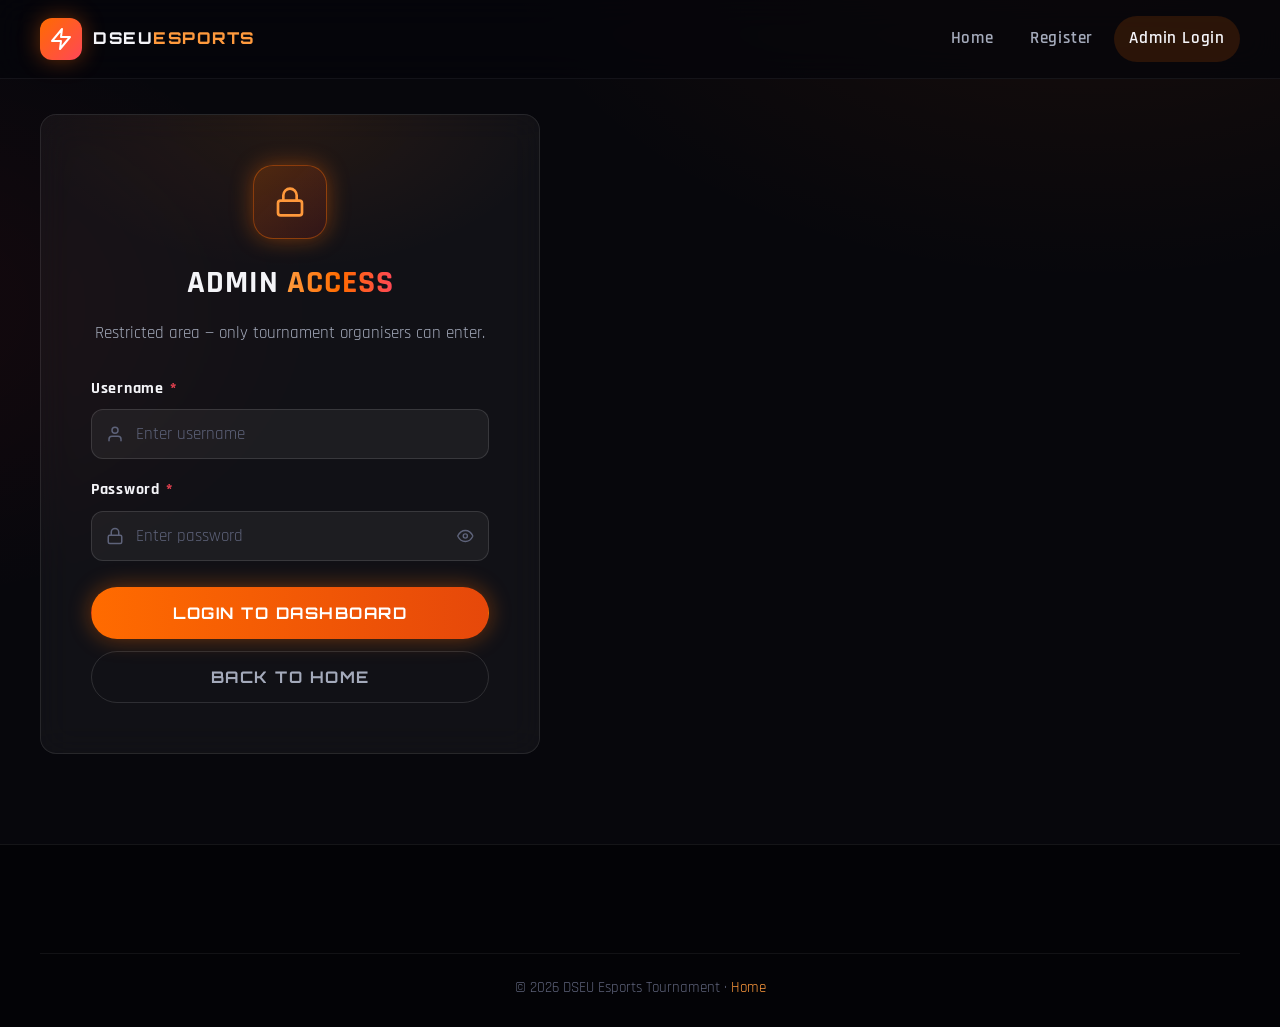
<file: dseu-free-fire-tournament/admin-login.html>
<!DOCTYPE html>
<html lang="en">
<head>
  <meta charset="UTF-8">
  <meta name="viewport" content="width=device-width, initial-scale=1.0">
  <title>Admin Login — DSEU Free Fire Esports Tournament</title>
  <meta name="description" content="Restricted area — tournament organisers only.">

  <!-- Browser tab icon (fire bolt) -->
  <link rel="icon" href="data:image/svg+xml,<svg xmlns='http://www.w3.org/2000/svg' viewBox='0 0 100 100'><rect width='100' height='100' rx='22' fill='%230a0a12'/><path fill='%23ff6b00' d='M60 10 26 58h20l-6 32 36-46H54z'/></svg>">

  <!-- Google fonts -->
  <link rel="preconnect" href="https://fonts.googleapis.com">
  <link rel="preconnect" href="https://fonts.gstatic.com" crossorigin>
  <link href="https://fonts.googleapis.com/css2?family=Orbitron:wght@500;700;800;900&family=Rajdhani:wght@400;500;600;700&display=swap" rel="stylesheet">

  <link rel="stylesheet" href="css/style.css">
  <link rel="stylesheet" href="css/admin-login.css">
</head>
<body class="page-wrap">

  <!-- ============ ICON SPRITE ============ -->
  <svg class="svg-sprite" xmlns="http://www.w3.org/2000/svg" aria-hidden="true">
    <symbol id="icon-zap" viewBox="0 0 24 24"><polygon points="13 2 3 14 12 14 11 22 21 10 12 10 13 2"/></symbol>
    <symbol id="icon-lock" viewBox="0 0 24 24"><rect x="3" y="11" width="18" height="11" rx="2" ry="2"/><path d="M7 11V7a5 5 0 0 1 10 0v4"/></symbol>
    <symbol id="icon-user" viewBox="0 0 24 24"><path d="M20 21v-2a4 4 0 0 0-4-4H8a4 4 0 0 0-4 4v2"/><circle cx="12" cy="7" r="4"/></symbol>
    <symbol id="icon-eye" viewBox="0 0 24 24"><path d="M1 12s4-8 11-8 11 8 11 8-4 8-11 8-11-8-11-8z"/><circle cx="12" cy="12" r="3"/></symbol>
    <symbol id="icon-eye-off" viewBox="0 0 24 24"><path d="M17.94 17.94A10.07 10.07 0 0 1 12 20c-7 0-11-8-11-8a18.45 18.45 0 0 1 5.06-5.94M9.9 4.24A9.12 9.12 0 0 1 12 4c7 0 11 8 11 8a18.5 18.5 0 0 1-2.16 3.19m-6.72-1.07a3 3 0 1 1-4.24-4.24"/><line x1="1" y1="1" x2="23" y2="23"/></symbol>
    <symbol id="icon-menu" viewBox="0 0 24 24"><line x1="3" y1="12" x2="21" y2="12"/><line x1="3" y1="6" x2="21" y2="6"/><line x1="3" y1="18" x2="21" y2="18"/></symbol>
    <symbol id="icon-x" viewBox="0 0 24 24"><line x1="18" y1="6" x2="6" y2="18"/><line x1="6" y1="6" x2="18" y2="18"/></symbol>
  </svg>

  <!-- ============ NAVBAR ============ -->
  <header class="navbar" id="navbar">
    <div class="container navbar-inner">
      <a href="index.html" class="brand">
        <span class="brand-logo"><svg class="icon"><use href="#icon-zap"/></svg></span>
        <span class="brand-text">DSEU<span>ESPORTS</span></span>
      </a>
      <nav class="nav-links" id="navLinks">
        <ul>
          <li><a href="index.html" class="nav-link">Home</a></li>
          <li><a href="register.html" class="nav-link">Register</a></li>
          <li><a href="admin-login.html" class="nav-link active">Admin Login</a></li>
        </ul>
      </nav>
      <button class="nav-toggle" id="navToggle" aria-label="Open menu" aria-expanded="false">
        <svg class="icon icon-menu"><use href="#icon-menu"/></svg>
        <svg class="icon icon-x"><use href="#icon-x"/></svg>
      </button>
    </div>
  </header>

  <main>
    <!-- ============ ADMIN LOGIN ============ -->
    <section class="auth-wrap">
      <div class="container">
        <div class="auth-card glass-card">

          <div class="auth-icon"><svg class="icon"><use href="#icon-lock"/></svg></div>
          <h1 class="auth-title">Admin <span class="grad-text">Access</span></h1>
          <p class="auth-sub">Restricted area — only tournament organisers can enter.</p>

          <!-- Username + Password form (filled by js/admin-login.js) -->
          <form class="auth-form" id="loginForm" novalidate>

            <div class="auth-field">
              <label for="username">Username <span class="req">*</span></label>
              <div class="input-wrap">
                <svg class="icon lead-icon"><use href="#icon-user"/></svg>
                <input type="text" id="username" name="username" autocomplete="username" placeholder="Enter username" maxlength="40">
              </div>
            </div>

            <div class="auth-field">
              <label for="password">Password <span class="req">*</span></label>
              <div class="input-wrap">
                <svg class="icon lead-icon"><use href="#icon-lock"/></svg>
                <input type="password" id="password" name="password" autocomplete="current-password" placeholder="Enter password" maxlength="40">
                <button type="button" class="toggle-btn" id="togglePw" aria-label="Show password" title="Show / hide password">
                  <svg class="icon icon-eye-open"><use href="#icon-eye"/></svg>
                  <svg class="icon icon-eye-closed"><use href="#icon-eye-off"/></svg>
                </button>
              </div>
            </div>

            <!-- Same message is shown for a wrong username OR wrong password -->
            <p class="error-msg" id="loginError">Invalid username or password.</p>

            <button type="submit" class="btn btn-primary btn-lg auth-btn">Login to Dashboard</button>
            <a href="index.html" class="btn btn-ghost btn-lg back-home">Back to Home</a>
          </form>

        </div>
      </div>
    </section>
  </main>

  <!-- ============ FOOTER ============ -->
  <footer class="footer">
    <div class="container">
      <div class="footer-bottom">© <span id="year">2026</span> DSEU Esports Tournament · <a href="index.html" style="color: var(--primary-soft);">Home</a></div>
    </div>
  </footer>

  <!-- ============ SCRIPTS ============ -->
  <script src="js/main.js"></script>
  <script src="js/admin-login.js"></script>
</body>
</html>
</file>
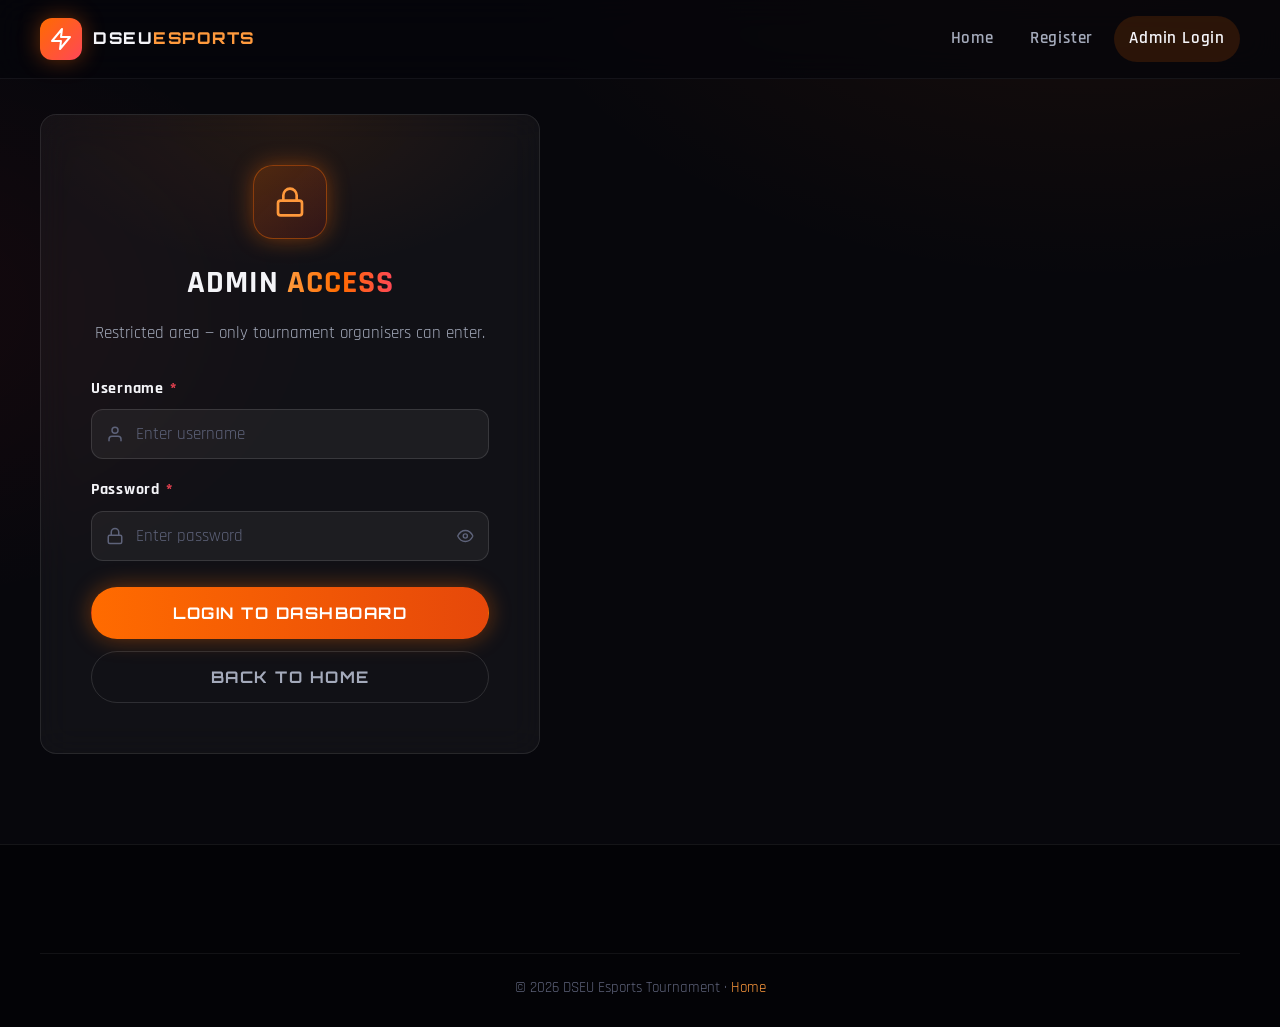
<file: dseu-free-fire-tournament/admin.html>
<!DOCTYPE html>
<html lang="en">
<head>
  <meta charset="UTF-8">
  <meta name="viewport" content="width=device-width, initial-scale=1.0">
  <title>Admin Panel — DSEU Free Fire Esports Tournament</title>
  <meta name="description" content="View and manage tournament registrations.">

  <!-- Browser tab icon (fire bolt) -->
  <link rel="icon" href="data:image/svg+xml,<svg xmlns='http://www.w3.org/2000/svg' viewBox='0 0 100 100'><rect width='100' height='100' rx='22' fill='%230a0a12'/><path fill='%23ff6b00' d='M60 10 26 58h20l-6 32 36-46H54z'/></svg>">

  <!-- Google fonts -->
  <link rel="preconnect" href="https://fonts.googleapis.com">
  <link rel="preconnect" href="https://fonts.gstatic.com" crossorigin>
  <link href="https://fonts.googleapis.com/css2?family=Orbitron:wght@500;700;800;900&family=Rajdhani:wght@400;500;600;700&display=swap" rel="stylesheet">

  <link rel="stylesheet" href="css/style.css">
  <link rel="stylesheet" href="css/admin.css">
</head>
<body class="page-wrap">

  <!-- ============ ICON SPRITE ============ -->
  <svg class="svg-sprite" xmlns="http://www.w3.org/2000/svg" aria-hidden="true">
    <symbol id="icon-zap" viewBox="0 0 24 24"><polygon points="13 2 3 14 12 14 11 22 21 10 12 10 13 2"/></symbol>
    <symbol id="icon-users" viewBox="0 0 24 24"><path d="M17 21v-2a4 4 0 0 0-4-4H5a4 4 0 0 0-4 4v2"/><circle cx="9" cy="7" r="4"/><path d="M23 21v-2a4 4 0 0 0-3-3.87"/><path d="M16 3.13a4 4 0 0 1 0 7.75"/></symbol>
    <symbol id="icon-shield" viewBox="0 0 24 24"><path d="M12 22s8-4 8-10V5l-8-3-8 3v7c0 6 8 10 8 10z"/></symbol>
    <symbol id="icon-check" viewBox="0 0 24 24"><polyline points="20 6 9 17 4 12"/></symbol>
    <symbol id="icon-x" viewBox="0 0 24 24"><line x1="18" y1="6" x2="6" y2="18"/><line x1="6" y1="6" x2="18" y2="18"/></symbol>
    <symbol id="icon-search" viewBox="0 0 24 24"><circle cx="11" cy="11" r="8"/><line x1="21" y1="21" x2="16.65" y2="16.65"/></symbol>
    <symbol id="icon-eye" viewBox="0 0 24 24"><path d="M1 12s4-8 11-8 11 8 11 8-4 8-11 8-11-8-11-8z"/><circle cx="12" cy="12" r="3"/></symbol>
    <symbol id="icon-trash" viewBox="0 0 24 24"><polyline points="3 6 5 6 21 6"/><path d="M19 6v14a2 2 0 0 1-2 2H7a2 2 0 0 1-2-2V6m3 0V4a2 2 0 0 1 2-2h4a2 2 0 0 1 2 2v2"/><line x1="10" y1="11" x2="10" y2="17"/><line x1="14" y1="11" x2="14" y2="17"/></symbol>
    <symbol id="icon-download" viewBox="0 0 24 24"><path d="M21 15v4a2 2 0 0 1-2 2H5a2 2 0 0 1-2-2v-4"/><polyline points="7 10 12 15 17 10"/><line x1="12" y1="15" x2="12" y2="3"/></symbol>
    <symbol id="icon-menu" viewBox="0 0 24 24"><line x1="3" y1="12" x2="21" y2="12"/><line x1="3" y1="6" x2="21" y2="6"/><line x1="3" y1="18" x2="21" y2="18"/></symbol>
    <symbol id="icon-file" viewBox="0 0 24 24"><path d="M14 2H6a2 2 0 0 0-2 2v16a2 2 0 0 0 2 2h12a2 2 0 0 0 2-2V8z"/><polyline points="14 2 14 8 20 8"/></symbol>
    <symbol id="icon-calendar" viewBox="0 0 24 24"><rect x="3" y="4" width="18" height="18" rx="2" ry="2"/><line x1="16" y1="2" x2="16" y2="6"/><line x1="8" y1="2" x2="8" y2="6"/><line x1="3" y1="10" x2="21" y2="10"/></symbol>
  </svg>

  <!-- ============ NAVBAR ============ -->
  <header class="navbar" id="navbar">
    <div class="container navbar-inner">
      <a href="index.html" class="brand">
        <span class="brand-logo"><svg class="icon"><use href="#icon-zap"/></svg></span>
        <span class="brand-text">DSEU<span>ESPORTS</span></span>
      </a>
      <nav class="nav-links" id="navLinks">
        <ul>
          <li><a href="index.html" class="nav-link">Home</a></li>
          <li><a href="register.html" class="nav-link">Register</a></li>
          <li><a href="admin.html" class="nav-link active">Admin</a></li>
          <li><button type="button" class="btn btn-ghost btn-sm nav-cta" id="btnLogout">Logout</button></li>
        </ul>
      </nav>
      <button class="nav-toggle" id="navToggle" aria-label="Open menu" aria-expanded="false">
        <svg class="icon icon-menu"><use href="#icon-menu"/></svg>
        <svg class="icon icon-x"><use href="#icon-x"/></svg>
      </button>
    </div>
  </header>

  <main>
    <!-- ============ ADMIN DASHBOARD ============ -->
    <section class="page-hero">
      <div class="container">
        <span class="section-tag">Admin Panel</span>
        <h1>Registration <span class="grad-text">Dashboard</span></h1>
        <p>View, verify and manage every team that registered for the tournament.</p>
      </div>
    </section>

    <section class="section" style="padding-top: 46px;">
      <div class="container">

        <!-- ============ STAT CARDS ============ -->
        <div class="stat-grid">
          <div class="stat-card glass-card stat-total">
            <div class="stat-icon"><svg class="icon"><use href="#icon-users"/></svg></div>
            <div class="stat-info"><div class="stat-num" id="statTotal">0</div><div class="stat-label">Total</div></div>
          </div>
          <div class="stat-card glass-card stat-pending">
            <div class="stat-icon"><svg class="icon"><use href="#icon-calendar"/></svg></div>
            <div class="stat-info"><div class="stat-num" id="statPending">0</div><div class="stat-label">Payments Pending</div></div>
          </div>
          <div class="stat-card glass-card stat-approved">
            <div class="stat-icon"><svg class="icon"><use href="#icon-check"/></svg></div>
            <div class="stat-info"><div class="stat-num" id="statApproved">0</div><div class="stat-label">Payments Verified</div></div>
          </div>
          <div class="stat-card glass-card stat-rejected">
            <div class="stat-icon"><svg class="icon"><use href="#icon-x"/></svg></div>
            <div class="stat-info"><div class="stat-num" id="statRejected">0</div><div class="stat-label">Payments Rejected</div></div>
          </div>
        </div>

        <!-- ============ TOOLBAR ============ -->
        <div class="admin-toolbar">
          <h2>All Registrations</h2>
          <div class="toolbar-right">
            <div class="search-box">
              <svg class="icon"><use href="#icon-search"/></svg>
              <input type="text" id="searchInput" placeholder="Search by team name or reg. ID...">
            </div>
            <div class="status-filter">
              <select id="statusFilter" aria-label="Filter registrations">
                <option value="all">All</option>
                <option value="college">DSEU / College Student</option>
                <option value="outsider">Outsider</option>
                <option value="pay-pending">Payment Pending</option>
                <option value="pay-verified">Payment Verified</option>
                <option value="pay-rejected">Payment Rejected</option>
              </select>
            </div>
            <button class="btn btn-outline btn-sm" id="btnExport">
              <svg class="icon"><use href="#icon-download"/></svg> Export CSV
            </button>
          </div>
        </div>

        <!-- ============ TABLE WRAPPER (scrolls on small screens) ============ -->
        <div class="table-wrap glass-card">
          <table class="admin-table">
            <thead>
              <tr>
                <th>Registration ID</th>
                <th>Team Name</th>
                <th>Captain</th>
                <th>Category</th>
                <th>Fee</th>
                <th>UTR</th>
                <th>Payment Status</th>
                <th>Registration Status</th>
                <th>Date</th>
                <th class="th-actions">Actions</th>
              </tr>
            </thead>
            <tbody id="tableBody">
              <!-- rows are rendered by js/admin.js -->
            </tbody>
          </table>
          <div class="empty-state" id="emptyState" style="display:none;">
            <svg class="icon" style="font-size: 2.4rem; color: var(--text-dim); margin-bottom: 12px;"><use href="#icon-users"/></svg>
            <h3>No registrations found</h3>
            <p>Try a different search, or register your first team.</p>
          </div>
        </div>

        <p class="table-note">💡 Tip: this data is stored locally in your browser (localStorage) — no server or database is used in this version.</p>
      </div>
    </section>

    <!-- ============ DETAIL MODAL ============ -->
    <div class="modal" id="detailModal" role="dialog" aria-modal="true" aria-hidden="true">
      <div class="modal-backdrop" data-close></div>
      <div class="modal-card glass-card">
        <button class="modal-close" data-close aria-label="Close"><svg class="icon"><use href="#icon-x"/></svg></button>
        <div class="modal-head">
          <span class="modal-badge" id="modalBadge">Pending</span>
          <h2 id="modalTeam">Team Name</h2>
          <p id="modalId">DSEU-FE-000</p>
        </div>
        <div class="modal-body" id="modalBody"><!-- filled by JS --></div>
        <div class="modal-actions-row">
          <span class="modal-actions-label">Registration Status</span>
          <div class="modal-status-actions">
            <button class="btn btn-ghost btn-sm" data-status="Pending">Pending</button>
            <button class="btn btn-outline btn-sm" data-status="Approved">Approve</button>
            <button class="btn btn-danger btn-sm" data-status="Rejected">Reject</button>
          </div>
        </div>
        <div class="modal-actions-row">
          <span class="modal-actions-label">Payment Status · manual verification</span>
          <div class="modal-status-actions">
            <button class="btn btn-ghost btn-sm" data-pay="Pending Verification">Pending Verification</button>
            <button class="btn btn-outline btn-sm" data-pay="Payment Verified">Payment Verified</button>
            <button class="btn btn-danger btn-sm" data-pay="Payment Rejected">Payment Rejected</button>
          </div>
        </div>
        <div class="modal-foot">
          <button class="btn btn-danger btn-sm" id="modalDelete"><svg class="icon"><use href="#icon-trash"/></svg> Delete</button>
        </div>
      </div>
    </div>

    <!-- ============ CONFIRM DELETE DIALOG ============ -->
    <div class="confirm-overlay" id="confirmOverlay">
      <div class="confirm-box glass-card">
        <h3>Delete Registration?</h3>
        <p id="confirmText">Are you sure?</p>
        <div class="confirm-actions">
          <button class="btn btn-ghost" id="confirmCancelBtn">Cancel</button>
          <button class="btn btn-danger" id="confirmDeleteBtn">Delete</button>
        </div>
      </div>
    </div>

  </main>

  <!-- ============ FOOTER ============ -->
  <footer class="footer">
    <div class="container">
      <div class="footer-bottom">© <span id="year">2026</span> DSEU Esports Tournament · <a href="index.html" style="color: var(--primary-soft);">Home</a></div>
    </div>
  </footer>

  <!-- ============ SCRIPTS ============ -->
  <script src="js/main.js"></script>
  <script src="js/admin.js"></script>
</body>
</html>
</file>
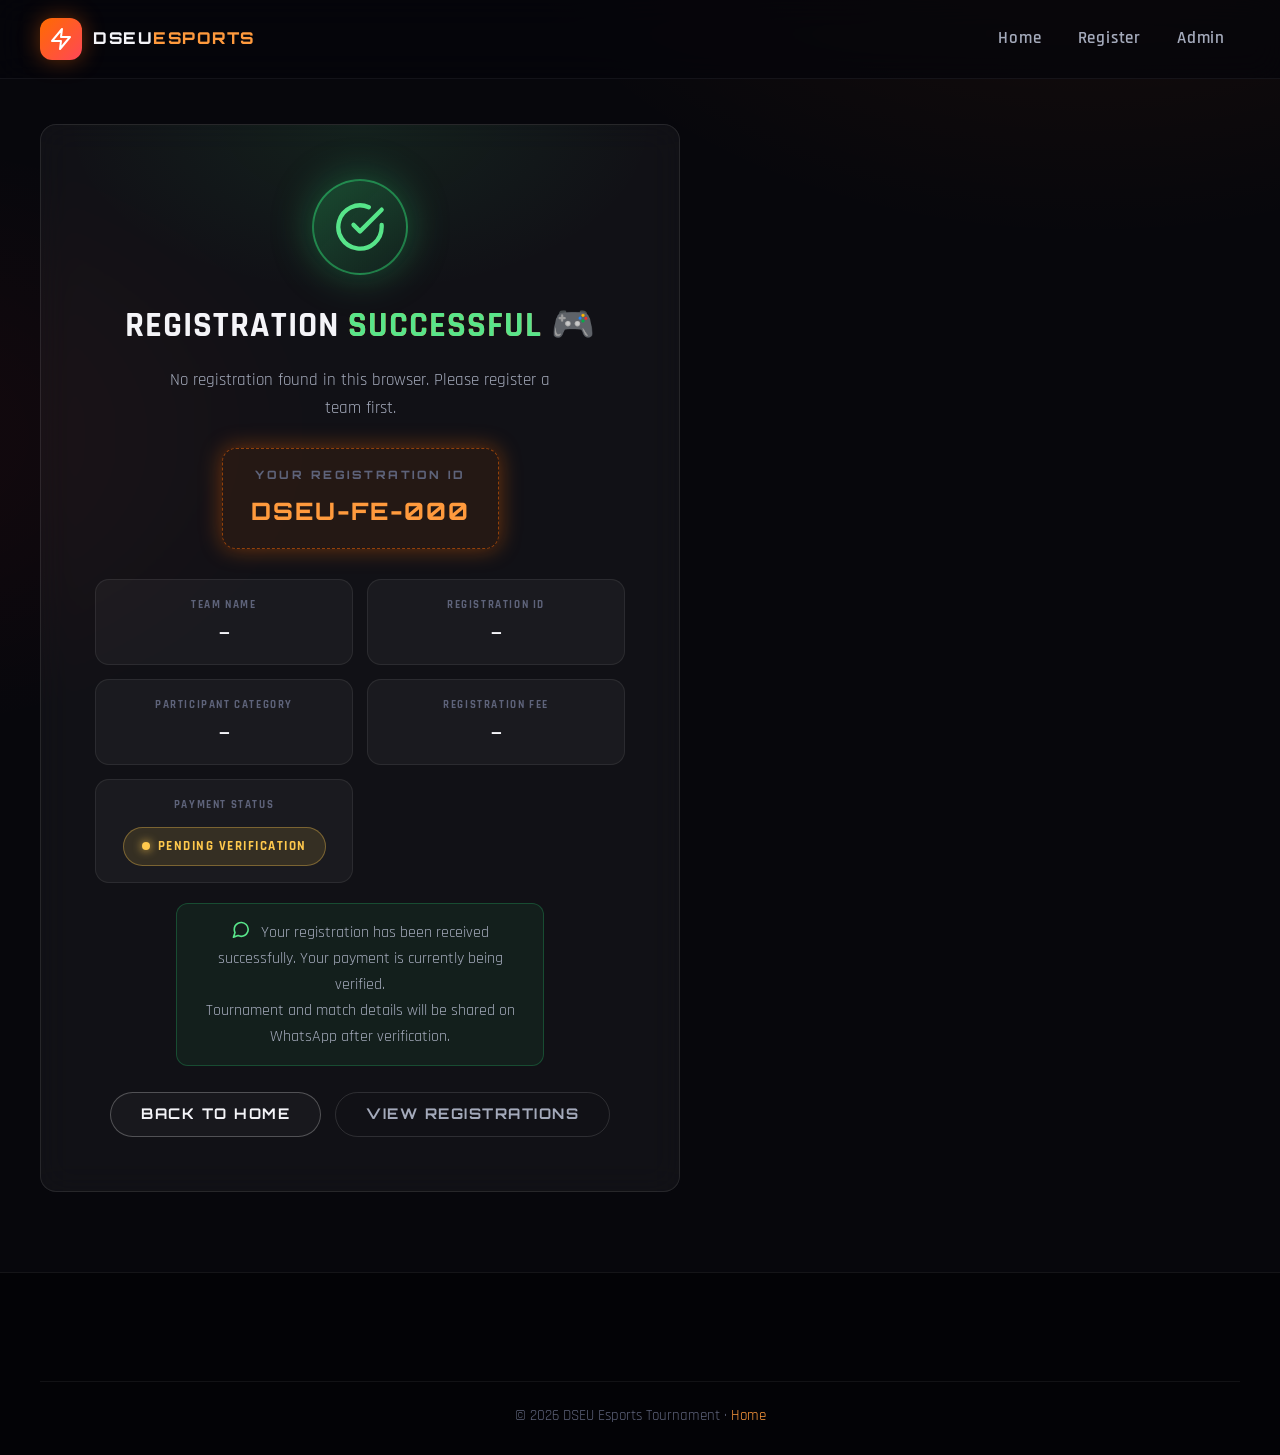
<file: dseu-free-fire-tournament/success.html>
<!DOCTYPE html>
<html lang="en">
<head>
  <meta charset="UTF-8">
  <meta name="viewport" content="width=device-width, initial-scale=1.0">
  <title>Registration Successful — DSEU Free Fire Esports Tournament</title>
  <meta name="description" content="Your team has been registered successfully.">

  <!-- Browser tab icon (fire bolt) -->
  <link rel="icon" href="data:image/svg+xml,<svg xmlns='http://www.w3.org/2000/svg' viewBox='0 0 100 100'><rect width='100' height='100' rx='22' fill='%230a0a12'/><path fill='%23ff6b00' d='M60 10 26 58h20l-6 32 36-46H54z'/></svg>">

  <!-- Google fonts -->
  <link rel="preconnect" href="https://fonts.googleapis.com">
  <link rel="preconnect" href="https://fonts.gstatic.com" crossorigin>
  <link href="https://fonts.googleapis.com/css2?family=Orbitron:wght@500;700;800;900&family=Rajdhani:wght@400;500;600;700&display=swap" rel="stylesheet">

  <link rel="stylesheet" href="css/style.css">
  <link rel="stylesheet" href="css/success.css">
</head>
<body class="page-wrap">

  <!-- ============ ICON SPRITE ============ -->
  <svg class="svg-sprite" xmlns="http://www.w3.org/2000/svg" aria-hidden="true">
    <symbol id="icon-zap" viewBox="0 0 24 24"><polygon points="13 2 3 14 12 14 11 22 21 10 12 10 13 2"/></symbol>
    <symbol id="icon-check-circle" viewBox="0 0 24 24"><path d="M22 11.08V12a10 10 0 1 1-5.93-9.14"/><polyline points="22 4 12 14.01 9 11.01"/></symbol>
    <symbol id="icon-message" viewBox="0 0 24 24"><path d="M21 11.5a8.38 8.38 0 0 1-.9 3.8 8.5 8.5 0 0 1-7.6 4.7 8.38 8.38 0 0 1-3.8-.9L3 21l1.9-5.7a8.38 8.38 0 0 1-.9-3.8 8.5 8.5 0 0 1 4.7-7.6 8.38 8.38 0 0 1 3.8-.9h.5a8.48 8.48 0 0 1 8 8v.5z"/></symbol>
    <symbol id="icon-users" viewBox="0 0 24 24"><path d="M17 21v-2a4 4 0 0 0-4-4H5a4 4 0 0 0-4 4v2"/><circle cx="9" cy="7" r="4"/><path d="M23 21v-2a4 4 0 0 0-3-3.87"/><path d="M16 3.13a4 4 0 0 1 0 7.75"/></symbol>
    <symbol id="icon-shield" viewBox="0 0 24 24"><path d="M12 22s8-4 8-10V5l-8-3-8 3v7c0 6 8 10 8 10z"/></symbol>
    <symbol id="icon-menu" viewBox="0 0 24 24"><line x1="3" y1="12" x2="21" y2="12"/><line x1="3" y1="6" x2="21" y2="6"/><line x1="3" y1="18" x2="21" y2="18"/></symbol>
    <symbol id="icon-x" viewBox="0 0 24 24"><line x1="18" y1="6" x2="6" y2="18"/><line x1="6" y1="6" x2="18" y2="18"/></symbol>
  </svg>

  <!-- ============ NAVBAR ============ -->
  <header class="navbar" id="navbar">
    <div class="container navbar-inner">
      <a href="index.html" class="brand">
        <span class="brand-logo"><svg class="icon"><use href="#icon-zap"/></svg></span>
        <span class="brand-text">DSEU<span>ESPORTS</span></span>
      </a>
      <nav class="nav-links" id="navLinks">
        <ul>
          <li><a href="index.html" class="nav-link">Home</a></li>
          <li><a href="register.html" class="nav-link">Register</a></li>
          <li><a href="admin.html" class="nav-link">Admin</a></li>
        </ul>
      </nav>
      <button class="nav-toggle" id="navToggle" aria-label="Open menu" aria-expanded="false">
        <svg class="icon icon-menu"><use href="#icon-menu"/></svg>
        <svg class="icon icon-x"><use href="#icon-x"/></svg>
      </button>
    </div>
  </header>

  <main>
    <!-- ============ SUCCESS MESSAGE ============ -->
    <section class="success-wrap">
      <div class="container">
        <div class="success-card glass-card">

          <!-- big animated checkmark -->
          <div class="checkmark">
            <svg class="icon"><use href="#icon-check-circle"/></svg>
          </div>

          <h1>REGISTRATION <span class="grad-text">SUCCESSFUL</span> 🎮</h1>
          <p class="success-sub">Your registration has been received successfully.</p>

          <!-- registration id -->
          <div class="id-box">
            <span class="id-label">Your Registration ID</span>
            <span id="regId">DSEU-FE-000</span>
          </div>

          <!-- quick details -->
          <div class="detail-grid">
            <div class="detail-box">
              <div class="k">Team Name</div>
              <div class="v" id="regTeam">—</div>
            </div>
            <div class="detail-box">
              <div class="k">Registration ID</div>
              <div class="v" id="regId2">—</div>
            </div>
            <div class="detail-box">
              <div class="k">Participant Category</div>
              <div class="v" id="regCategory">—</div>
            </div>
            <div class="detail-box">
              <div class="k">Registration Fee</div>
              <div class="v" id="regFee">—</div>
            </div>
            <div class="detail-box">
              <div class="k">Payment Status</div>
              <div style="margin-top: 4px;"><span class="status-pill pay-pending" id="regPaymentStatus">Pending Verification</span></div>
            </div>
          </div>

          <div class="whatsapp-msg">
            <svg class="icon"><use href="#icon-message"/></svg>
            Your registration has been received successfully. Your payment is currently being verified.<br>
            Tournament and match details will be shared on WhatsApp after verification.
          </div>

          <div class="success-actions">
            <a href="index.html" class="btn btn-outline">Back to Home</a>
            <a href="admin.html" class="btn btn-ghost">View Registrations</a>
          </div>
        </div>
      </div>
    </section>
  </main>

  <!-- ============ FOOTER ============ -->
  <footer class="footer">
    <div class="container">
      <div class="footer-bottom">© <span id="year">2026</span> DSEU Esports Tournament · <a href="index.html" style="color: var(--primary-soft);">Home</a></div>
    </div>
  </footer>

  <!-- ============ SCRIPTS ============ -->
  <script src="js/main.js"></script>
  <script src="js/success.js"></script>
</body>
</html>
</file>
<file: dseu-free-fire-tournament/css/style.css>
/* ============================================================
   DSEU FREE FIRE ESPORTS TOURNAMENT — MAIN STYLESHEET
   File : css/style.css
   Role : Shared design system used on EVERY page
   ------------------------------------------------------------
   💡 BEGINNER GUIDE
   - Colors ............ edit the CSS variables below in :root
   - Text / spacing .... change font-size / line-height values
   - Buttons / cards ... look for ".btn" or ".glass-card"
   - Navbar / footer ... sections 6 and 7 of this file
   ============================================================ */

/* ---------- 1. DESIGN TOKENS (colors, fonts, effects) ---------- */
:root {
  /* Backgrounds */
  --bg-deep: #030306;
  --bg-dark: #07070c;
  --card-bg: rgba(255, 255, 255, 0.045);
  --card-bg-hover: rgba(255, 255, 255, 0.08);
  --glass-border: rgba(255, 255, 255, 0.09);
  --glass-blur: 16px;

  /* Gaming accent colors — orange & red */
  --primary: #ff6b00;
  --primary-deep: #e6480a;
  --primary-soft: #ff9a3d;
  --danger: #ff4757;
  --gold: #ffc94d;
  --green: #2ed573;

  /* Text colors */
  --text-main: #f4f4f8;
  --text-muted: #a4aabb;
  --text-dim: #5e637a;

  /* Fonts */
  --font-display: "Orbitron", "Segoe UI", Arial, sans-serif;
  --font-body: "Rajdhani", "Segoe UI", Tahoma, Arial, sans-serif;

  /* Glows & shapes */
  --glow: 0 0 22px rgba(255, 107, 0, 0.4);
  --glow-strong: 0 0 46px rgba(255, 107, 0, 0.65);
  --radius: 16px;
  --radius-sm: 10px;
  --max-width: 1200px;
}

/* ---------- 2. RESET & BASE ---------- */
* { margin: 0; padding: 0; box-sizing: border-box; }
html { scroll-behavior: smooth; }

body {
  font-family: var(--font-body);
  font-size: 1.05rem;
  background:
    radial-gradient(1100px 700px at 85% -10%, rgba(255, 107, 0, 0.08), transparent 55%),
    radial-gradient(900px 600px at -10% 30%, rgba(255, 46, 46, 0.06), transparent 50%),
    var(--bg-dark);
  color: var(--text-main);
  line-height: 1.65;
  overflow-x: hidden;
  -webkit-font-smoothing: antialiased;
}

img { max-width: 100%; display: block; }
a { color: inherit; text-decoration: none; }
ul { list-style: none; }
button { font-family: inherit; cursor: pointer; }

/* Custom scrollbar for a gaming feel */
::-webkit-scrollbar { width: 10px; }
::-webkit-scrollbar-track { background: #0b0b13; }
::-webkit-scrollbar-thumb {
  background: linear-gradient(180deg, var(--primary), var(--danger));
  border-radius: 10px;
}
::selection { background: rgba(255, 107, 0, 0.4); color: #fff; }

/* ---------- 3. LAYOUT HELPERS ---------- */
.container { width: min(100% - 40px, var(--max-width)); margin-inline: auto; }
.section { padding: clamp(70px, 9vw, 120px) 0; position: relative; }
.page-wrap { padding-top: 84px; min-height: 100vh; } /* clears the fixed navbar on inner pages */
[id] { scroll-margin-top: 92px; } /* keeps anchored sections below the fixed navbar */

/* Section heading pattern (used as <span>/<h2>/<p> under .section-head) */
.section-head { text-align: center; max-width: 680px; margin: 0 auto clamp(40px, 5vw, 60px); }
.section-tag {
  display: inline-block; padding: 7px 16px; margin-bottom: 14px;
  border: 1px solid rgba(255, 107, 0, 0.35); border-radius: 50px;
  background: rgba(255, 107, 0, 0.1); color: var(--primary-soft);
  font-weight: 700; font-size: 0.78rem; letter-spacing: 2.5px; text-transform: uppercase;
}
.section-title { font-size: clamp(1.6rem, 3.4vw, 2.5rem); text-transform: uppercase; letter-spacing: 1px; }
.section-sub { color: var(--text-muted); margin-top: 12px; font-size: 1.08rem; }

/* Gradient text used for accent words (e.g. "FREE FIRE") */
.grad-text {
  background: linear-gradient(90deg, var(--primary-soft), var(--primary) 50%, var(--danger));
  -webkit-background-clip: text; background-clip: text; color: transparent;
}

/* ---------- 4. BUTTONS ---------- */
.btn {
  display: inline-flex; align-items: center; justify-content: center; gap: 9px;
  padding: 14px 30px; border-radius: 50px; border: 1px solid transparent;
  font-family: var(--font-display); font-weight: 700; font-size: 0.92rem;
  letter-spacing: 1.5px; text-transform: uppercase; line-height: 1;
  transition: transform 0.25s, box-shadow 0.25s, background 0.25s, border-color 0.25s, color 0.25s;
}
.btn-primary {
  position: relative; overflow: hidden;
  background: linear-gradient(90deg, var(--primary), var(--primary-deep));
  color: #fff; box-shadow: var(--glow);
}
.btn-primary:hover { transform: translateY(-2px); box-shadow: var(--glow-strong); }
/* moving shine sweep across primary buttons */
.btn-primary::before {
  content: ""; position: absolute; top: 0; left: -80%; width: 45%; height: 100%;
  background: linear-gradient(100deg, transparent, rgba(255, 255, 255, 0.35), transparent);
  transform: skewX(-20deg); transition: left 0.55s;
}
.btn-primary:hover::before { left: 130%; }
.btn-outline {
  background: rgba(255, 255, 255, 0.03); color: var(--text-main);
  border-color: rgba(255, 255, 255, 0.25);
}
.btn-outline:hover { border-color: var(--primary); color: var(--primary-soft); box-shadow: var(--glow); transform: translateY(-2px); }
.btn-ghost { background: transparent; color: var(--text-muted); border-color: rgba(255, 255, 255, 0.12); }
.btn-ghost:hover { color: #fff; border-color: rgba(255, 255, 255, 0.35); }
.btn-danger { background: rgba(255, 71, 87, 0.1); color: #ff7a89; border-color: rgba(255, 71, 87, 0.35); }
.btn-danger:hover { box-shadow: 0 0 24px rgba(255, 71, 87, 0.35); transform: translateY(-2px); }
.btn-sm { padding: 10px 20px; font-size: 0.78rem; }
.btn-lg { padding: 17px 40px; font-size: 1rem; }
.btn:disabled { opacity: 0.5; cursor: not-allowed; transform: none !important; box-shadow: none !important; }
/* ---------- 5. GLASS CARD & ICONS ---------- */
.glass-card {
  background: var(--card-bg);
  border: 1px solid var(--glass-border);
  border-radius: var(--radius);
  backdrop-filter: blur(var(--glass-blur));
  -webkit-backdrop-filter: blur(var(--glass-blur));
  transition: transform 0.3s, box-shadow 0.3s, border-color 0.3s, background 0.3s;
}
.glass-card:hover {
  transform: translateY(-4px);
  border-color: rgba(255, 107, 0, 0.3);
  box-shadow: 0 22px 44px rgba(0, 0, 0, 0.4);
  background: var(--card-bg-hover);
}

/* SVG icon sprite helper (feather-style icons) */
.svg-sprite { position: absolute; width: 0; height: 0; overflow: hidden; }
.icon {
  width: 1.25em; height: 1.25em; display: inline-block; flex: none;
  fill: none; stroke: currentColor; stroke-width: 2;
  stroke-linecap: round; stroke-linejoin: round;
}

/* ---------- 6. NAVBAR ---------- */
.navbar {
  position: fixed; top: 0; left: 0; right: 0; z-index: 100;
  padding: 16px 0;
  background: rgba(5, 5, 10, 0.7);
  border-bottom: 1px solid rgba(255, 255, 255, 0.06);
  backdrop-filter: blur(16px); -webkit-backdrop-filter: blur(16px);
  transition: background 0.3s, padding 0.3s;
}
.navbar.scrolled { background: rgba(3, 3, 6, 0.94); padding: 11px 0; }
.navbar-inner { display: flex; align-items: center; justify-content: space-between; gap: 18px; }

.brand { display: flex; align-items: center; gap: 11px; }
.brand-logo {
  width: 42px; height: 42px; display: grid; place-items: center; flex: none;
  border-radius: 12px;
  background: linear-gradient(135deg, var(--primary), var(--danger));
  box-shadow: var(--glow);
}
.brand-logo svg { width: 24px; height: 24px; color: #fff; }
.brand-text { font-family: var(--font-display); font-weight: 800; font-size: 1.02rem; letter-spacing: 1.5px; }
.brand-text span { color: var(--primary-soft); }

.nav-links ul { display: flex; align-items: center; gap: 6px; }
.nav-link {
  display: inline-block; padding: 9px 15px; border-radius: 50px;
  color: var(--text-muted); font-weight: 600; letter-spacing: 0.8px;
  transition: color 0.2s, background 0.2s;
}
.nav-link:hover, .nav-link.active { color: var(--text-main); background: rgba(255, 107, 0, 0.14); }
.nav-cta { margin-left: 8px; }

.nav-toggle {
  display: none; width: 44px; height: 44px; border: 1px solid var(--glass-border);
  border-radius: 10px; background: var(--card-bg); color: var(--text-main);
  place-items: center;
}
.nav-toggle svg { width: 22px; height: 22px; }
.nav-toggle .icon-x { display: none; }
.nav-toggle.open .icon-menu { display: none; }
.nav-toggle.open .icon-x { display: inline-block; }
/* ---------- 7. FOOTER ---------- */
.footer {
  border-top: 1px solid rgba(255, 255, 255, 0.07);
  background: var(--bg-deep);
  padding: 64px 0 26px;
  margin-top: 20px;
}
.footer-grid { display: grid; grid-template-columns: 1.5fr 1fr 1fr; gap: 44px; }
.footer-brand p { color: var(--text-muted); margin-top: 14px; max-width: 34ch; }
.footer h4 {
  font-family: var(--font-display); font-size: 0.85rem; letter-spacing: 2px;
  text-transform: uppercase; color: var(--text-main); margin-bottom: 18px;
}
.footer-links li { margin-bottom: 11px; }
.footer-links a { color: var(--text-muted); font-weight: 600; transition: color 0.2s; }
.footer-links a:hover { color: var(--primary-soft); }
.footer-contact li { display: flex; align-items: center; gap: 10px; color: var(--text-muted); margin-bottom: 12px; font-weight: 600; }
.footer-contact .icon { color: var(--primary-soft); flex: none; }
.footer-social { display: flex; gap: 12px; margin-top: 6px; }
.social-btn {
  width: 46px; height: 46px; display: grid; place-items: center;
  border: 1px solid var(--glass-border); border-radius: 13px;
  background: var(--card-bg); color: var(--text-muted);
  transition: transform 0.25s, color 0.25s, border-color 0.25s, box-shadow 0.25s;
}
.social-btn:hover { color: #fff; border-color: var(--primary); box-shadow: var(--glow); transform: translateY(-3px); }
.footer-bottom {
  margin-top: 44px; padding-top: 22px; border-top: 1px solid rgba(255, 255, 255, 0.06);
  text-align: center; color: var(--text-dim); font-size: 0.94rem;
}
.footer-bottom a { color: var(--primary-soft); }

/* ---------- 8. INNER PAGE HERO (used on sub-pages) ---------- */
.page-hero {
  position: relative; text-align: center; overflow: hidden;
  padding: 130px 0 56px;
  border-bottom: 1px solid rgba(255, 255, 255, 0.05);
  background: radial-gradient(700px 320px at 50% -10%, rgba(255, 107, 0, 0.16), transparent 60%);
}
.page-hero h1 { font-size: clamp(1.7rem, 4vw, 2.7rem); text-transform: uppercase; letter-spacing: 1px; }
.page-hero p { color: var(--text-muted); margin-top: 10px; max-width: 60ch; margin-inline: auto; }
.page-hero .section-tag { margin-bottom: 12px; }

/* ---------- 9. SCROLL-REVEAL ANIMATION ---------- */
[data-reveal] { opacity: 0; transform: translateY(26px); transition: opacity 0.7s ease, transform 0.7s ease; }
[data-reveal].revealed { opacity: 1; transform: none; }

/* ---------- 10. RESPONSIVE (navbar + footer) ---------- */
@media (max-width: 980px) {
  .nav-toggle { display: grid; }
  .nav-links {
    position: absolute; top: 100%; left: 0; right: 0;
    background: rgba(4, 4, 8, 0.98);
    border-bottom: 1px solid rgba(255, 255, 255, 0.08);
    padding: 12px 20px 22px;
    transform: translateY(-8px); opacity: 0; pointer-events: none;
    transition: transform 0.3s, opacity 0.3s;
  }
  .nav-links.open { transform: none; opacity: 1; pointer-events: auto; }
  .nav-links ul { flex-direction: column; align-items: stretch; gap: 4px; }
  .nav-link { text-align: center; }
  .nav-cta { margin: 10px 0 0; width: 100%; }
  .footer-grid { grid-template-columns: 1fr; gap: 34px; }
}
@media (max-width: 420px) {
  .brand-text { font-size: 0.9rem; }
}
</file>
<file: dseu-free-fire-tournament/css/admin-login.css>
/* ============================================================
   DSEU FREE FIRE ESPORTS TOURNAMENT — ADMIN LOGIN PAGE STYLES
   File : css/admin-login.css  (only loaded on admin-login.html)
   Matches the dark gaming look used across the whole site.
   ============================================================ */

.auth-wrap { min-height: 72vh; display: grid; place-items: center; padding: 30px 0 70px; }

.auth-card {
  width: min(500px, 100%); text-align: center;
  padding: clamp(30px, 5vw, 50px); position: relative; overflow: hidden;
}
.auth-card::before {
  content: ""; position: absolute; inset: 0; opacity: 0.5; pointer-events: none;
  background: radial-gradient(380px 220px at 50% 0%, rgba(255, 107, 0, 0.16), transparent 70%);
}

.auth-icon {
  width: 74px; height: 74px; margin: 0 auto 18px; display: grid; place-items: center;
  border-radius: 20px; color: var(--primary-soft); font-size: 1.6rem;
  background: linear-gradient(135deg, rgba(255, 107, 0, 0.22), rgba(255, 46, 46, 0.12));
  border: 1px solid rgba(255, 107, 0, 0.4);
  box-shadow: var(--glow);
}
.auth-title { font-size: clamp(1.5rem, 4vw, 2rem); text-transform: uppercase; letter-spacing: 1px; }
.auth-sub { color: var(--text-muted); margin-top: 10px; }

/* ---------- FORM FIELDS ---------- */
.auth-form { margin-top: 28px; text-align: left; }
.auth-field { margin-bottom: 18px; }
.auth-field label { display: block; font-weight: 700; letter-spacing: 0.7px; margin-bottom: 8px; color: var(--text-main); font-size: 0.97rem; }
.req { color: var(--danger); margin-left: 2px; }

.auth-field .input-wrap { position: relative; display: block; }
.auth-field .input-wrap .lead-icon {
  position: absolute; left: 15px; top: 50%; transform: translateY(-50%);
  color: var(--text-dim); width: 18px; height: 18px; pointer-events: none;
}
.auth-field input {
  width: 100%; padding: 13px 52px 13px 44px;
  border-radius: 12px;
  border: 1px solid rgba(255, 255, 255, 0.12);
  background: rgba(255, 255, 255, 0.05);
  color: var(--text-main);
  font-family: var(--font-body); font-size: 1.05rem;
  transition: border-color 0.2s, box-shadow 0.2s, background 0.2s;
}
.auth-field input::placeholder { color: var(--text-dim); }
.auth-field input:focus {
  outline: none; border-color: var(--primary);
  background: rgba(255, 107, 0, 0.06);
  box-shadow: 0 0 0 3px rgba(255, 107, 0, 0.18);
}

/* ---- show / hide password button ---- */
.toggle-btn {
  position: absolute; right: 6px; top: 50%; transform: translateY(-50%);
  background: none; border: none; color: var(--text-dim);
  padding: 9px; border-radius: 8px; display: grid; place-items: center;
  transition: color 0.2s, background 0.2s;
}
.toggle-btn:hover { color: var(--primary-soft); background: rgba(255, 107, 0, 0.1); }
.toggle-btn .icon-eye-closed { display: none; }
.toggle-btn.active .icon-eye-open { display: none; }
.toggle-btn.active .icon-eye-closed { display: inline-block; }

/* ---------- ERROR MESSAGE ---------- */
.error-msg {
  display: none; margin: 4px 0 0; padding: 12px 14px;
  border-radius: 10px;
  background: rgba(255, 71, 87, 0.1);
  border: 1px solid rgba(255, 71, 87, 0.4);
  color: #ff8a95; font-weight: 700; font-size: 0.92rem; text-align: center;
}
.error-msg.show { display: block; }

/* ---------- BUTTONS ---------- */
.auth-btn { width: 100%; margin-top: 8px; }
.back-home { width: 100%; margin-top: 12px; }

@media (max-width: 500px) {
  .auth-card { padding: 26px 20px; }
}
</file>
<file: dseu-free-fire-tournament/css/admin.css>
/* ============================================================
   DSEU FREE FIRE ESPORTS TOURNAMENT — ADMIN PAGE STYLES
   File : css/admin.css  (only loaded on admin.html)
   ============================================================ */

/* ---------- 1. STAT CARDS (dashboard) ---------- */
.stat-grid { display: grid; grid-template-columns: repeat(auto-fit, minmax(190px, 1fr)); gap: 18px; margin-bottom: 34px; }
.stat-card { padding: 22px 20px; display: flex; align-items: center; gap: 16px; position: relative; overflow: hidden; }
.stat-icon {
  width: 52px; height: 52px; flex: none; display: grid; place-items: center;
  border-radius: 14px; font-size: 1.35rem;
}
.stat-info .stat-num { font-family: var(--font-display); font-size: 1.7rem; font-weight: 800; line-height: 1.1; }
.stat-info .stat-label { color: var(--text-muted); font-size: 0.8rem; font-weight: 700; letter-spacing: 1.4px; text-transform: uppercase; margin-top: 4px; }

.stat-total .stat-icon { color: var(--primary-soft); background: rgba(255, 107, 0, 0.12); border: 1px solid rgba(255, 107, 0, 0.35); }
.stat-total .stat-num { color: var(--primary-soft); }
.stat-pending .stat-icon { color: var(--gold); background: rgba(255, 201, 77, 0.12); border: 1px solid rgba(255, 201, 77, 0.35); }
.stat-pending .stat-num { color: var(--gold); }
.stat-approved .stat-icon { color: #58e58a; background: rgba(46, 213, 115, 0.12); border: 1px solid rgba(46, 213, 115, 0.35); }
.stat-approved .stat-num { color: #58e58a; }
.stat-rejected .stat-icon { color: #ff7a89; background: rgba(255, 71, 87, 0.12); border: 1px solid rgba(255, 71, 87, 0.35); }
.stat-rejected .stat-num { color: #ff7a89; }

/* ---------- 2. TOOLBAR (search + buttons) ---------- */
.admin-toolbar { display: flex; flex-wrap: wrap; gap: 14px; align-items: center; justify-content: space-between; margin-bottom: 22px; }
.admin-toolbar h2 { font-size: 1.2rem; text-transform: uppercase; letter-spacing: 1px; }
.toolbar-right { display: flex; flex-wrap: wrap; gap: 12px; align-items: center; }

.search-box { position: relative; flex: 1; min-width: 240px; max-width: 420px; }
.search-box .icon { position: absolute; left: 15px; top: 50%; transform: translateY(-50%); color: var(--text-dim); width: 18px; height: 18px; pointer-events: none; }
.search-box input {
  width: 100%; padding: 12px 16px 12px 44px;
  border-radius: 12px; border: 1px solid rgba(255, 255, 255, 0.12);
  background: rgba(255, 255, 255, 0.05); color: var(--text-main);
  font-family: var(--font-body); font-size: 1rem;
  transition: border-color 0.2s, box-shadow 0.2s;
}
.search-box input::placeholder { color: var(--text-dim); }
.search-box input:focus { outline: none; border-color: var(--primary); box-shadow: 0 0 0 3px rgba(255, 107, 0, 0.18); }

.status-filter select {
  padding: 12px 16px; border-radius: 12px; border: 1px solid rgba(255, 255, 255, 0.12);
  background: rgba(255, 255, 255, 0.05); color: var(--text-main); font-family: var(--font-body); font-size: 0.95rem;
}
.status-filter select:focus { outline: none; border-color: var(--primary); }
/* ---------- 3. TABLE ---------- */
.table-wrap { padding: 6px; overflow-x: auto; border-radius: var(--radius); }
.admin-table { width: 100%; border-collapse: collapse; min-width: 760px; }
.admin-table th, .admin-table td { padding: 15px 16px; text-align: left; white-space: nowrap; }
.admin-table thead th {
  font-size: 0.72rem; font-weight: 800; letter-spacing: 1.6px; text-transform: uppercase;
  color: var(--text-dim); border-bottom: 1px solid rgba(255, 255, 255, 0.1);
}
.admin-table tbody tr { border-bottom: 1px solid rgba(255, 255, 255, 0.05); transition: background 0.2s; }
.admin-table tbody tr:hover { background: rgba(255, 107, 0, 0.05); }
.admin-table tbody tr:last-child { border-bottom: none; }
.admin-table .reg-id { font-family: var(--font-display); font-weight: 700; color: var(--primary-soft); font-size: 0.85rem; }
.admin-table .team-name { font-weight: 700; color: var(--text-main); }
.admin-table .muted { color: var(--text-muted); }
.th-actions { text-align: right; }

/* status badge */
.badge { display: inline-flex; align-items: center; gap: 6px; padding: 6px 13px; border-radius: 50px;
  font-size: 0.74rem; font-weight: 800; letter-spacing: 1px; text-transform: uppercase; }
.badge::before { content: ""; width: 7px; height: 7px; border-radius: 50%; background: currentColor; box-shadow: 0 0 8px currentColor; }
.badge.Pending { color: var(--gold); background: rgba(255, 201, 77, 0.12); border: 1px solid rgba(255, 201, 77, 0.3); }
.badge.Approved { color: #58e58a; background: rgba(46, 213, 115, 0.12); border: 1px solid rgba(46, 213, 115, 0.3); }
.badge.Rejected { color: #ff7a89; background: rgba(255, 71, 87, 0.12); border: 1px solid rgba(255, 71, 87, 0.3); }

/* payment status badges (gold = pending, green = verified, red = rejected) */
.badge.pay-pending { color: var(--gold); background: rgba(255, 201, 77, 0.12); border: 1px solid rgba(255, 201, 77, 0.3); }
.badge.pay-verified { color: #58e58a; background: rgba(46, 213, 115, 0.12); border: 1px solid rgba(46, 213, 115, 0.3); }
.badge.pay-rejected { color: #ff7a89; background: rgba(255, 71, 87, 0.12); border: 1px solid rgba(255, 71, 87, 0.3); }

/* fee + UTR columns */
.admin-table .fee-cell { font-weight: 800; color: var(--primary-soft); font-family: var(--font-display); font-size: 0.9rem; }
.admin-table .utr-cell { max-width: 170px; white-space: normal; word-break: break-all; }

/* row action button */
.row-actions { display: flex; gap: 8px; justify-content: flex-end; }
.icon-btn { width: 38px; height: 38px; display: grid; place-items: center; border-radius: 10px;
  border: 1px solid var(--glass-border); background: var(--card-bg); color: var(--text-muted); transition: all 0.2s; }
.icon-btn:hover { color: #fff; border-color: var(--primary); box-shadow: var(--glow); transform: translateY(-2px); }
.icon-btn.danger:hover { color: #ff7a89; border-color: var(--danger); box-shadow: 0 0 18px rgba(255, 71, 87, 0.35); }

/* ---------- 4. EMPTY STATE ---------- */
.empty-state { text-align: center; padding: 56px 20px; color: var(--text-muted); }
.empty-state h3 { color: var(--text-main); font-size: 1.1rem; text-transform: uppercase; letter-spacing: 1px; margin-bottom: 6px; }
.table-note { margin-top: 16px; color: var(--text-dim); font-size: 0.9rem; text-align: center; }

/* ---------- 5. MODAL ---------- */
.modal { position: fixed; inset: 0; z-index: 200; display: none; align-items: center; justify-content: center; padding: 20px; }
.modal.open { display: flex; }
.modal-backdrop { position: absolute; inset: 0; background: rgba(2, 2, 5, 0.8); backdrop-filter: blur(6px); -webkit-backdrop-filter: blur(6px); animation: fadeIn 0.25s ease; }
@keyframes fadeIn { from { opacity: 0; } to { opacity: 1; } }
.modal-card { position: relative; width: min(720px, 100%); max-height: 90vh; overflow-y: auto; padding: 30px; animation: popIn 0.3s ease; }
@keyframes popIn { from { transform: scale(0.94) translateY(10px); opacity: 0; } to { transform: none; opacity: 1; } }
.modal-close { position: absolute; top: 16px; right: 16px; width: 38px; height: 38px; display: grid; place-items: center;
  border-radius: 10px; border: 1px solid var(--glass-border); background: var(--card-bg); color: var(--text-muted); }
.modal-close:hover { color: #fff; border-color: var(--danger); }
.modal-head { padding-bottom: 16px; border-bottom: 1px dashed rgba(255, 255, 255, 0.12); margin-bottom: 18px; }
.modal-badge { display: inline-block; margin-bottom: 10px; }
.modal-head h2 { font-size: 1.4rem; text-transform: uppercase; letter-spacing: 1px; }
.modal-head p { color: var(--primary-soft); font-family: var(--font-display); font-weight: 700; font-size: 0.9rem; margin-top: 4px; }
.modal-body { display: grid; grid-template-columns: 1fr 1fr; gap: 14px 22px; }
.modal-kv { background: rgba(255, 255, 255, 0.03); border: 1px solid rgba(255, 255, 255, 0.06); border-radius: 12px; padding: 12px 14px; }
.modal-kv .k { font-size: 0.7rem; font-weight: 800; letter-spacing: 1.4px; text-transform: uppercase; color: var(--text-dim); margin-bottom: 4px; }
.modal-kv .v { color: var(--text-main); font-weight: 600; font-size: 0.97rem; word-break: break-word; }
.modal-kv.full { grid-column: 1 / -1; }
.modal-kv .img-preview { width: 100%; max-height: 200px; object-fit: cover; border-radius: 10px; border: 1px solid rgba(255, 255, 255, 0.12); margin-top: 6px; }
.img-preview-box { margin-top: 6px; }
.modal-foot { display: flex; justify-content: space-between; align-items: center; gap: 14px; flex-wrap: wrap; margin-top: 22px; padding-top: 18px; border-top: 1px dashed rgba(255, 255, 255, 0.12); }
.modal-status-actions { display: flex; flex-wrap: wrap; gap: 8px; }
.modal-actions-row { display: flex; flex-wrap: wrap; justify-content: space-between; align-items: center; gap: 10px; margin-top: 14px; padding-top: 14px; border-top: 1px dashed rgba(255, 255, 255, 0.08); }
.modal-actions-label { font-size: 0.7rem; font-weight: 800; letter-spacing: 1.4px; text-transform: uppercase; color: var(--text-dim); }

/* ---------- 6. CONFIRM DELETE mini dialog ---------- */
.confirm-overlay { position: fixed; inset: 0; z-index: 300; display: none; align-items: center; justify-content: center; padding: 20px; }
.confirm-overlay.open { display: flex; }
.confirm-box { width: min(420px, 100%); padding: 30px; text-align: center; animation: popIn 0.3s ease; }
.confirm-box h3 { font-size: 1.15rem; text-transform: uppercase; letter-spacing: 1px; margin-bottom: 10px; }
.confirm-box p { color: var(--text-muted); margin-bottom: 22px; }
.confirm-actions { display: flex; gap: 12px; justify-content: center; }

/* ---------- 7. RESPONSIVE ---------- */
@media (max-width: 640px) {
  .admin-toolbar { flex-direction: column; align-items: stretch; }
  .toolbar-right { flex-direction: column; align-items: stretch; }
  .search-box { max-width: none; }
  .modal-body { grid-template-columns: 1fr; }
  .modal-foot { flex-direction: column; align-items: stretch; }
  .modal-status-actions { justify-content: center; }
}
</file>
<file: dseu-free-fire-tournament/css/success.css>
/* ============================================================
   DSEU FREE FIRE ESPORTS TOURNAMENT — SUCCESS PAGE STYLES
   File : css/success.css  (only loaded on success.html)
   ============================================================ */

.success-wrap { min-height: 70vh; display: grid; place-items: center; padding: 40px 0 60px; }
.success-card { width: min(640px, 100%); text-align: center; padding: clamp(30px, 5vw, 54px); position: relative; overflow: hidden; }

.success-card::before {
  content: ""; position: absolute; inset: 0; opacity: 0.5; pointer-events: none;
  background: radial-gradient(420px 240px at 50% 0%, rgba(46, 213, 115, 0.16), transparent 70%);
}

.checkmark {
  width: 96px; height: 96px; margin: 0 auto 22px; display: grid; place-items: center;
  border-radius: 50%;
  background: linear-gradient(135deg, rgba(46, 213, 115, 0.25), rgba(46, 213, 115, 0.08));
  border: 2px solid rgba(46, 213, 115, 0.5);
  color: #58e58a;
  box-shadow: 0 0 40px rgba(46, 213, 115, 0.35);
  animation: pop 0.6s cubic-bezier(0.2, 1.4, 0.4, 1);
}
.checkmark svg { width: 52px; height: 52px; }
@keyframes pop { 0% { transform: scale(0); } 70% { transform: scale(1.15); } 100% { transform: scale(1); } }

.success-card h1 { font-size: clamp(1.5rem, 4vw, 2.2rem); text-transform: uppercase; letter-spacing: 1px; }
.success-card h1 .grad-text { color: #58e58a; }
.success-sub { color: var(--text-muted); margin-top: 12px; max-width: 46ch; margin-inline: auto; }

.id-box {
  display: inline-block; margin: 26px auto 6px; padding: 16px 28px;
  border-radius: 14px; border: 1px dashed rgba(255, 107, 0, 0.5);
  background: rgba(255, 107, 0, 0.08);
  font-family: var(--font-display); font-size: clamp(1.1rem, 3vw, 1.5rem); font-weight: 800;
  color: var(--primary-soft); letter-spacing: 2px; box-shadow: var(--glow);
}
.id-label { display: block; font-size: 0.72rem; font-weight: 800; letter-spacing: 2.5px; text-transform: uppercase; color: var(--text-dim); margin-bottom: 8px; }

.detail-grid { display: grid; grid-template-columns: 1fr 1fr; gap: 14px; margin: 24px 0 8px; }
.detail-box { background: rgba(255, 255, 255, 0.04); border: 1px solid rgba(255, 255, 255, 0.08); border-radius: 14px; padding: 16px; }
.detail-box .k { font-size: 0.7rem; font-weight: 800; letter-spacing: 1.6px; text-transform: uppercase; color: var(--text-dim); margin-bottom: 6px; }
.detail-box .v { font-weight: 700; color: var(--text-main); font-size: 1.05rem; word-break: break-word; }

.status-pill {
  display: inline-flex; align-items: center; gap: 8px; margin-top: 6px;
  padding: 8px 18px; border-radius: 50px;
  background: rgba(255, 201, 77, 0.12); border: 1px solid rgba(255, 201, 77, 0.35);
  color: var(--gold); font-weight: 800; font-size: 0.8rem; letter-spacing: 1.5px; text-transform: uppercase;
}
.status-pill::before { content: ""; width: 8px; height: 8px; border-radius: 50%; background: var(--gold); box-shadow: 0 0 10px var(--gold); animation: blink 1.4s step-end infinite; }
@keyframes blink { 50% { opacity: 0.3; } }

.whatsapp-msg {
  margin: 20px auto; padding: 16px 18px; max-width: 46ch;
  border-radius: 12px; background: rgba(46, 213, 115, 0.07);
  border: 1px solid rgba(46, 213, 115, 0.25); color: var(--text-muted); font-size: 0.98rem;
}
.whatsapp-msg .icon { color: #58e58a; vertical-align: -3px; margin-right: 6px; }

.success-actions { display: flex; flex-wrap: wrap; gap: 14px; justify-content: center; margin-top: 26px; }

@media (max-width: 500px) {
  .detail-grid { grid-template-columns: 1fr; }
  .success-actions { flex-direction: column; }
  .success-actions .btn { width: 100%; }
}
/* payment status pill variants (matches success message colours) */
.status-pill.pay-verified { background: rgba(46, 213, 115, 0.12); border: 1px solid rgba(46, 213, 115, 0.35); color: #58e58a; }
.status-pill.pay-verified::before { background: #58e58a; box-shadow: 0 0 10px #2ed573; animation: none; }
.status-pill.pay-rejected { background: rgba(255, 71, 87, 0.12); border: 1px solid rgba(255, 71, 87, 0.35); color: #ff7a89; }
.status-pill.pay-rejected::before { background: #ff4757; box-shadow: 0 0 10px #ff4757; animation: none; }
</file>
